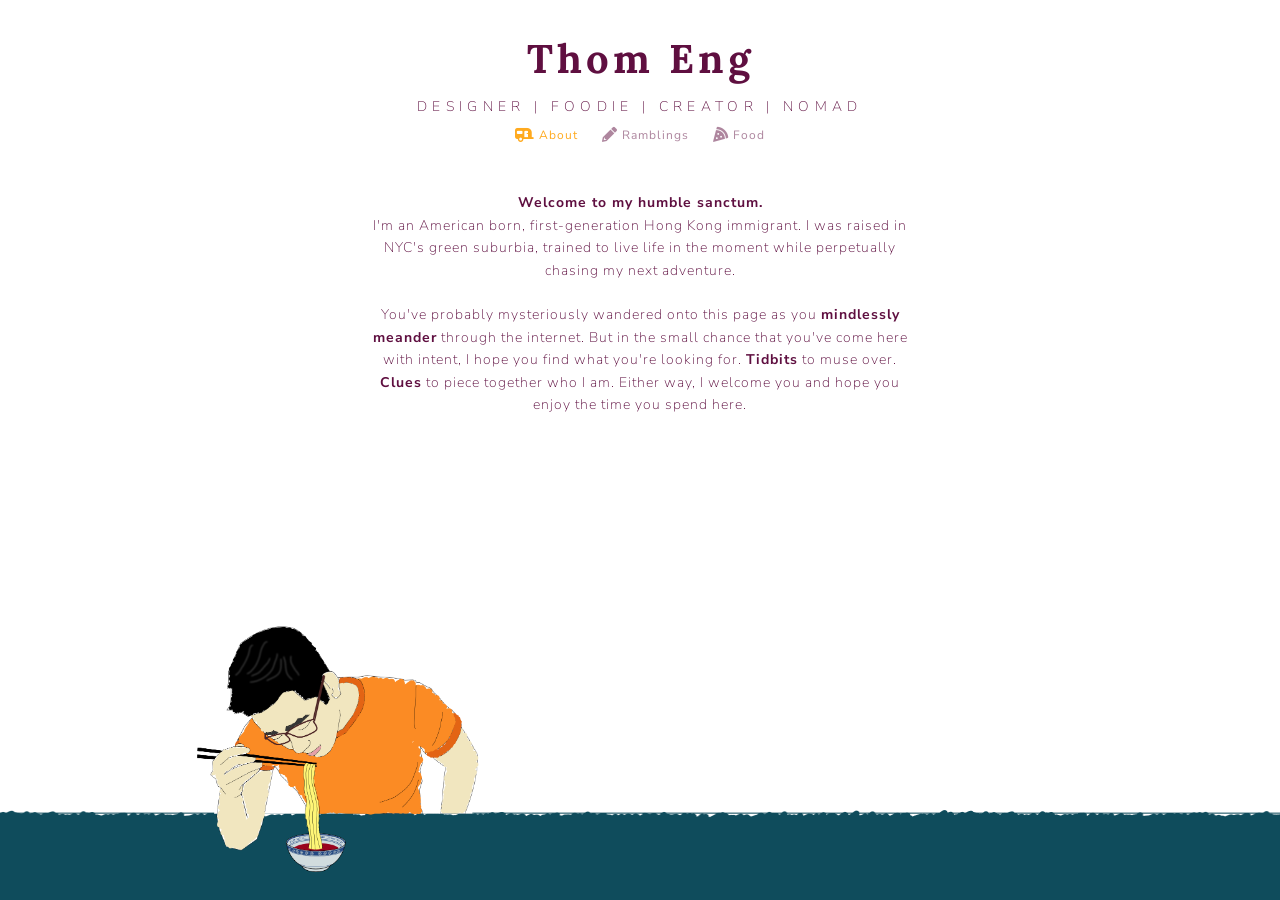
<file: index.html>
<!DOCTYPE html>
<html>
<!-- BEGIN HEAD SECTION -->
<head>
    <meta charset="utf-8">
    <title>Thom John Eng</title>
    <meta name="viewport" content="width=device-width, initial-scale=1, maximum-scale=1, shrink-to-fit=no">
    <meta name="description" content="Thom Eng Work and Life!">
    <meta name="author" content="Thom Eng">
    <meta property="og:title" content="Thom Eng">
    <meta property="og:type" content="website">
    <meta property="og:url" content="......">
    <!-- update this
    <meta property="og:image" content="SOME LINK FOR YOUR IMAGE">
    -->
    <link rel="preconnect" href="https://fonts.googleapis.com">
    <link rel="preconnect" href="https://fonts.gstatic.com" crossorigin>
    <link href="https://fonts.googleapis.com/css2?family=DM+Serif+Text:ital@0;1&family=Lora:wght@400;500&family=Nunito+Sans:ital,wght@0,200;0,300;0,400;0,600;0,700;0,800;0,900;1,200;1,300;1,400;1,600;1,700;1,800;1,900&display=swap" rel="stylesheet">
    <!-- FAVICON -->
    <link href="extra/images/favicon.png" type="image/png" rel="shortcut icon">
    <!-- BOOTSTRAP MAIN STYLES -->

    <link rel="stylesheet" href="https://stackpath.bootstrapcdn.com/bootstrap/4.3.1/css/bootstrap.min.css" integrity="sha384-ggOyR0iXCbMQv3Xipma34MD+dH/1fQ784/j6cY/iJTQUOhcWr7x9JvoRxT2MZw1T" crossorigin="anonymous">
    <link href="extra/css/style.css" rel="stylesheet" />
    <link href="extra/css/medium.css" rel="stylesheet" />
    <link href="extra/css/media.css" rel="stylesheet" />
    <link href="extra/css/animate.css" rel="stylesheet" />
    <link rel="stylesheet" href="extra/fontawesome/css/all.css">
    <link rel="stylesheet" href="https://maxcdn.bootstrapcdn.com/bootstrap/3.4.1/css/bootstrap.min.css">

    <!-- FONTAWESOME MAIN STYLE -->
    <!-- <link rel="stylesheet" href="extra/css/font-awesome/css/font-awesome.min.css"> -->
    <!-- CUSTOM STYLE -->
    <!-- <link href="extra/css/" rel="stylesheet" /> -->
    <!-- <script src="https://use.fontawesome.com/249d7f838d.js"></script> -->
</head>

<body>
	<div id="header" class="row header container-fluid">
		<header>
      <div id="title" class="animated fadeIn">Thom Eng</div>
      <div id="description" class="animated fadeIn">DESIGNER | FOODIE | CREATOR | NOMAD</div>
      <div class="animated fadeIn justify-content-md-center" id="menuItems">
        <div class="animated clicked" id="aboutButton">
          <i class="fas fa-caravan fa-lg me-2"></i> About
        </div>
        <div class="animated transparent" id="ramblingsButton">
          <i class="fas fa-pencil-alt fa-lg me-2"></i> Ramblings
        </div>
        <div class="animated transparent" id="instaButton">
          <i class="fas fa-pizza-slice fa-lg me-2"></i> Food
        </div>
      </div>
		</header>
	</div>
  <div id="rowBody" class="row content container-fluid">
    <div id="whiteBox" class="animated fadeOut"></div>
    <div id="aboutBox" class="animated fadeIn">
      <br><b>Welcome to my humble sanctum.</b><br>
      I'm an American born, first-generation Hong Kong immigrant. I was raised in NYC's green suburbia, trained to live life in the moment while perpetually chasing my next adventure.<br><br>
      You've probably mysteriously wandered onto this page as you <b>mindlessly meander</b> through the internet. But in the small chance that you've come here with intent, I hope you find what you're looking for. <b>Tidbits</b> to muse over. <b>Clues</b> to piece together who I am. Either way, I welcome you and hope you enjoy the time you spend here.
    </div>
    <div id="mediumBox" class="animated" style='display: none'>
      <!-- METHOD 1 -->
      <!-- <div id="retainable-rss-embed" data-rss="https://medium.com/feed/@thom.john.eng" data-maxcols="3" data-layout="grid" data-poststyle="inline" data-readmore="Read the rest" data-buttonclass="btn btn-primary" data-offset="-100"></div> -->

      <!-- METHOD 2 -->
      <!-- <div id="medium-widget"></div>
      <script src="https://medium-widget.pixelpoint.io/widget.js"></script>
      <script>MediumWidget.Init({renderTo: '#medium-widget', params: {"resource":"https://medium.com/@thom.john.eng","postsPerLine":2,"limit":4,"picture":"small","fields":["description","publishAt"],"ratio":"landscape"}})</script> -->

      <!-- METHOD 3 -->
      <div id="mediumBtn" href="https://medium.com/@thom.john.eng" target="_blank" role="button">more ramblings</div>
      <div id="medium">
        <div class="container-fluid text-center">
          <div class="row" id="jsonContent"></div>
        </div>
      </div>
    </div>
    <div id="instaBox" class="animated" style='display: none'>
      <!-- LightWidget WIDGET -->
      <script src="https://cdn.lightwidget.com/widgets/lightwidget.js"></script>
      <iframe src="https://cdn.lightwidget.com/widgets/0b4e32a4110f58a7aa25a18f3f379fa4.html" scrolling="no" allowtransparency="true" class="lightwidget-widget" style="width:100%;border:0;overflow:hidden;"></iframe>
    </div>
  </div>
  <div id="bottom" class="container-fluid">
    <img id="tableRight" class="absolute" src="extra/images/table5.png">
  </div>
  <img id="ramen" class="animated fadeIn" src="extra/images/thomEng.png">

<!-- PART OF METHOD 1 ABOVE -->
<!--   <script src="https://www.retainable.io/assets/retainable/rss-embed/retainable-rss-embed.js"></script> -->
  <script src="https://ajax.googleapis.com/ajax/libs/jquery/3.5.1/jquery.min.js"></script>
  <script src="https://maxcdn.bootstrapcdn.com/bootstrap/3.4.1/js/bootstrap.min.js"></script>
	<!-- <script src="extra/js/index.js"></script> -->
  <script src="extra/js/script.js"></script>
  <script src="extra/js/navbar.js"></script>
  <script src="https://code.jquery.com/jquery-3.1.1.min.js"></script>
  <!-- <script src="https://code.jquery.com/jquery-3.3.1.slim.min.js" integrity="sha384-q8i/X+965DzO0rT7abK41JStQIAqVgRVzpbzo5smXKp4YfRvH+8abtTE1Pi6jizo" crossorigin="anonymous"></script> -->
	<script src="https://cdnjs.cloudflare.com/ajax/libs/popper.js/1.14.7/umd/popper.min.js" integrity="sha384-UO2eT0CpHqdSJQ6hJty5KVphtPhzWj9WO1clHTMGa3JDZwrnQq4sF86dIHNDz0W1" crossorigin="anonymous"></script>
	<script src="https://stackpath.bootstrapcdn.com/bootstrap/4.3.1/js/bootstrap.min.js" integrity="sha384-JjSmVgyd0p3pXB1rRibZUAYoIIy6OrQ6VrjIEaFf/nJGzIxFDsf4x0xIM+B07jRM" crossorigin="anonymous"></script>
	<script src="extra/js/typed.js"></script>

</body>

</html>
</file>
<file: extra/css/style.css>
/*
Universal colors:
Background (BlueGray): #F1F3F9;
Purple: #5F0F40;
Red: #9A031E;
Bright Orange: FB8B24;
Deep Orange: E36414;
Deep Blue: 0F4C5C;
Lavender Purple: E1E5F2;
*/


html {
	overflow-x: hidden;
	overflow-y: auto;
}

body {
	font-family: 'Nunito Sans', sans-serif;
	overflow-x: hidden;
}

header {
	align-items: center;
	display: flex;
	justify-content: center;
}

#header {
  background-color: #FFFFFF;
  display: block;
  position: relative;
  width: 100%;
  height: 150px;
  padding: 0px;
  margin: 0px;
}

#aboutButton, #ramblingsButton, #instaButton {
  display: inline-block;
  padding: 10px;
  color: #5F0F40;
  font: 'Nunito Sans', sans-serif;
  font-weight: 400;
  letter-spacing: 1px;
  -webkit-transition: 0.4s ease-in-out;
  -moz-transition: 0.4s ease-in-out;
  -o-transition: 0.4s ease-in-out;
  transition: 0.4s ease-in-out;
  cursor: pointer;
}

#aboutButton:hover, #ramblingsButton:hover, #instaButton:hover {
  color: #FB8B24;
}

#aboutButton.clicked, #ramblingsButton.clicked, #instaButton.clicked {
  color: #ffaa1f;
  -webkit-transition: 0.4s ease-in-out;
  -moz-transition: 0.4s ease-in-out;
  -o-transition: 0.4s ease-in-out;
  transition: 0.4s ease-in-out;
}
#aboutButton.transparent, #ramblingsButton.transparent, #instaButton.transparent {
  opacity: 0.5;
  -webkit-transition: 0.4s ease-in-out;
  -moz-transition: 0.4s ease-in-out;
  -o-transition: 0.4s ease-in-out;
  transition: 0.4s ease-in-out;
}

#rowBody {
  background-color: #FFFFFF;
  display: block;
  position: absolute;
  margin: 0px;
  padding: 0px;
  align-items: center;
  display: flex;
  justify-content: center;
}

#title {
	text-align: center;
  width: 100%;
	position: relative;
	top: 20px;
	font-size: 40px;
	letter-spacing: 4px;
	color: #5F0F40;
	padding: 10px;
	padding-right: 30px;
	padding-left: 30px;
	font-weight: 1000;
	font-family: 'Lora', serif;
	z-index: 10;
	animation-delay: 0.6s;
  margin: 0px;
}

#description {
	text-align: center;
  font-family: 'Nunito Sans', sans-serif;
  width: 100%;
	position: relative;
  top: 20px;
	font-size: 14px;
	color: #5F0F40;
	font-weight: 100;
	letter-spacing: 4pt;
	z-index: 10;
	animation-delay: 1.2s;
  margin: 0px;
}

#menuItems {
  text-align: center;
  font-family: 'Nunito Sans', sans-serif;
  font-size: 12px;
  font-weight: 100;
  letter-spacing: 1pt;
  position: relative;
  top: 20px;
  margin-top: 5px;
  margin: 0px;
  animation-delay: 1.8s;
}

#aboutBox, #medium, #instaBox {
  text-align: center;
  font-family: 'Nunito Sans', sans-serif;
  position: relative;
  font-size: 14px;
  letter-spacing: 1px;
  line-height: 1.6;
  color: #5F0F40;
  font-weight: 150;
  z-index: 3;
  padding-left: 2vw;
  padding-right: 2vw;
  overflow-y: auto;
}

/* Sizing */
#aboutBox{
  height: 280px;
  width: 600px;
}
#medium, #instaBox {
  margin-top: 5px;
  height: 400px;
  width: 450px;
}
#aboutBox, #mediumBox, #instaBox {
  margin-top: 20px;
}

#whiteBox {
  background-color: #FFFFFF;
  text-align: center;
  position: absolute;
  z-index: 30;
  padding-left: 2vw;
  padding-right: 2vw;
  height: 280px;
  width: 600px;
  overflow-y: auto;
  animation-delay: 2.4s;
}

#bottom {
  background-color: transparent;
  margin: 0 auto;
  overflow: hidden;
  position: absolute;
  bottom: 0px;
  width: 100vw;
  height: 90px;
}

img.absolute {
  margin-left: 50%;
  transform: translateX(-50%);
  width: 1920px;
}

#ramen {
  height: 250px;
  display: block;
  position: absolute;
  bottom: 28px;
  margin-left: 15vw;
  margin-right: auto;
  z-index: 40;
}

/* OLD */
/*#contactBar {
	background-color: #082850;
	position: absolute;
	bottom: 0px;
	left: 0px;
	height: 100px;
	width: 100vw;
	padding: 10px;
}
#credit {
	position: absolute;
	bottom: 0px;
	padding: 10px;
	left: 20px;
	color: #bbbbbb;
	font-family: 'Lexend Deca', sans-serif;
	font-size: 10px;
}
#credit a {
	color: #eeeeee;
}
#contactIcons {
	position: absolute;
	bottom: 40px;
	height: 50px;
	left: 20px;
	text-align: center;
  	-webkit-transition: 0.4s ease-in-out;
  	-moz-transition: 0.4s ease-in-out;
  	-o-transition: 0.4s ease-in-out;
  	transition: 0.4s ease-in-out;
}
#mail, #linkedIn, #insta, #fb, #resume {
	position: relative;
	color: #c8f8ff;
	padding: 0px;
	width: 50px;
	z-index: 6;
	-webkit-filter: drop-shadow(2px 2px 2px #222);
	filter: drop-shadow(2px 2px 2px #222);
	-webkit-transition: 0.4s ease-in-out;
	-moz-transition: 0.4s ease-in-out;
	-o-transition: 0.4s ease-in-out;
	transition: 0.4s ease-in-out;
	display: inline-block;
	cursor: pointer;
	text-align: bottom center;
}
#mail a, #linkedIn, #insta, #fb, #resume {
	text-decoration: none;
}
#mailIcon, #linkedInIcon, #instaIcon, #fbIcon, #resumeIcon {
	color: #c8F8FF;
	display: block;
	-webkit-transition: 0.4s ease-in-out;
	-moz-transition: 0.4s ease-in-out;
	-o-transition: 0.4s ease-in-out;
	transition: 0.4s ease-in-out;
}
#mailText, #linkedInText, #instaText, #fbText, #resumeText {
	font-size: 12px;
	opacity: 0;
	margin-top: 5px;
	font-style: 'Nunito Sans', sans-serif;
	-webkit-transition: 0.3s ease-in-out;
	-moz-transition: 0.3s ease-in-out;
	-o-transition: 0.3s ease-in-out;
	transition: 0.3s ease-in-out;
}
#mail:hover #mailText, #linkedInIcon:hover + #linkedInText, #instaIcon:hover + #instaText, #fbIcon:hover + #fbText, #resumeIcon:hover + #resumeText {
	opacity: 1;
	text-decoration: none;
	-webkit-transition: 0.3s ease-in-out;
	-moz-transition: 0.3s ease-in-out;
	-o-transition: 0.3s ease-in-out;
	transition: 0.3s ease-in-out;
}
*/

/* Thank you page design */
/*#thankYouPage {
	height: 100vh;
	background-color: #c8f8ff;
	display: flex;
	align-content: center;
	justify-content: center;
}
#icon2 {
	position: absolute;
	top: 20%;
	height: 150px;
	animation-delay: 0.2s;
}
#thankYou {
	text-align: center;
	position: absolute;
	width: 100%;
	top: 45%;
	font-size: 30px;
	letter-spacing: 6px;
	color: #33383a;
	padding: 10px;
	padding-right: 30px;
	padding-left: 30px;
	font-weight: 800;
	font-family: 'DM Serif Text', serif;
	text-shadow: 1px 1px #ffaa1f;
	z-index: 10;
	animation-delay: 0.6s;
}
#thankYouTag {
	font-family: 'Nunito Sans', sans-serif;
	text-align: center;
	height: 100px;
	position: relative;
	top: 55%;
	font-size: 20px;
	letter-spacing: 1px;
	color: #33383a;
	font-weight: 800;
	letter-spacing: 2pt;
	text-shadow: 1px 1px #ffaa1f;
	z-index: 10;
	animation-delay: 1.2s;
}
*/

/* BEGIN MEDIA ONLY STYLES */
/*@media (max-width: 575.98px) {
	#title {
		font-size: 35px;
	}
	#description {
		font-size: 12px;
		top: 35%;
	}
	#menuItems {
		font-size: 10px;
	}
	#aboutBox {
		width: 80%;
	}
	#workTag {
		font-size: 13px;
	}
	#consulting, #startup, #manufacturing, #programs, #activities {
		width: 200px;
		height: 100px;
		display: absolute;
	}
	#consulting ul, #startup ul, #manufacturing ul, #programs ul {
		padding-left: 10px;
		font-size: 8px;
	}
	#activities p {
		font-size: 15px;
		text-align: center;
	}
	#design, #eating, #nature, #dogs, #diversity, #education, #sustainability, #health {
		width: 200px;
		height: 150px;
		margin: 5px;
		border: 2px solid #ffaa1f;
		border-radius: 10px;
	}
	#design p, #eating p, #nature p, #diversity p, #education p, #sustainability p, #health p {
		font-size: 7px;
		padding-left: 3px;
		padding-right: 3px;
		margin-bottom: 0px;
	}
	#design h4, #design div h4, #eating h4, #eating div h4, #nature h4, #nature div h4, #dogs h4, #dogsWrapper h4, #diversity h4, #diversity div h4, #education h4, #education div h4, #sustainability h4, #sustainability div h4, #health h4, #health div h4{
		margin: 6px;
		font-size: 8px;
		text-align: left;
		font-family: 'Nunito Sans', sans-serif;
		font-weight: 10pt;
		letter-spacing: 1pt;
		font-stretch: ultra-expanded;
	}
	#carousel {
		box-shadow: 2px 2px black;
		width: 150px;
		height: 100px;
		margin-bottom: 5px;
	}
	#dogsText {
		font-family: 'DM Serif Text', serif;
		font-size: 7px;
	}
	#contactTag h4 {
		font-size: 15px;
	}
	#credit {
		font-size: 7px;
	}
	#thankYouTag {
		top: 65%;
	}
}
*/
</file>
<file: extra/css/medium.css>
#mediumBtn {
  width: 180px;
  height: 36px;
  background-color: #5F0F40;
  text-align: center;
  padding: 9px 0;
  margin: 0 auto;
  border-radius: 5px;
  color: #FFFFFF;
  font-family: 'Nunito Sans', sans-serif;
  font-size: 14px;
  font-weight: 400;
}

#mediumBtn:hover {
  background-color: #9A031E;
  text-decoration: none;
}

#cardItem {
  margin-top: 6px;
}

#cardRow {
  height: 90px;
  width: 360px;
  padding-top: 3px;
  padding-bottom: 3px;
  margin: 0px;
}

#cardColumnRow {
  width: 100%;
}

.cardTitle, .cardTitle a {
  text-align: left;
  font-family: 'Nunito Sans', sans-serif;
  font-size: 14px;
  line-height: 1.6;
  color: #9A031E;
  font-weight: 400;
  z-index: 10;
}

#cardLeft, #cardRight, .card-body {
  height: 80px;
  padding: 0px;
}

.cardText {
  text-align: left;
  font-family: 'Nunito Sans', sans-serif;
  font-size: 10px;
  color: #9A031E;
  line-height: 1.4;
  font-weight: 300;
  z-index: 10;
}

.cardText p {
  margin: 0px;
}

.card-body {
  overflow-y: hidden;
  padding-left: 5px;
}

#cardImg {
  height: 80px;
  width: 80px;
}
</file>
<file: extra/css/media.css>
/*
Universal colors:
Background (BlueGray): #F1F3F9;
Purple: #5F0F40;
Red: #9A031E;
Bright Orange: FB8B24;
Deep Orange: E36414;
Deep Blue: 0F4C5C;
Lavender Purple: E1E5F2;
*/

/* BEGIN MEDIA ONLY STYLES */
/*IPAD Pro*/
@media all and (device-width: 1024px) and (device-height: 1366px) and (orientation: portrait) {
  #header {
    height: 240px;
  }
  #aboutButton, #ramblingsButton, #instaButton {
    padding: 10px;
    font-size: 22px;
    font-weight: 300;
    letter-spacing: 1px;
  }
  #aboutButton:hover, #ramblingsButton:hover, #instaButton:hover {
    color: #5F0F40;
  }
  #aboutButton.clicked, #ramblingsButton.clicked, #instaButton.clicked {
    color: #ffaa1f;
    -webkit-transition: 0.4s ease-in-out;
    -moz-transition: 0.4s ease-in-out;
    -o-transition: 0.4s ease-in-out;
    transition: 0.4s ease-in-out;
  }
  #title {
    top: 30px;
    font-size: 48px;
  }

  #description {
    top: 35px;
    font-size: 26px;
    color: #5F0F40;
    letter-spacing: 4pt;
  }

  #menuItems {
    top: 40px;
    font-weight: 100;
    letter-spacing: 1pt;
    position: relative;
  }

  #aboutBox, #whiteBox {
    font-size: 24px;
    letter-spacing: 1px;
    line-height: 1.6;
    padding-left: 15px;
    padding-right: 15px;
    width: 650px;
    height: 600px;
    margin-top: 20px;
  }

  #medium, #instaBox {
    width: 800px;
    height: 700px;
  }
  #medium {
    margin-top: 5px;
  }
  #mediumBtn {
    width: 200px;
    height: 50px;
    padding: 9px;
    font-size: 24px;
  }

  /* MEDIUM CARD Attributes */
  #cardItem {
    margin-top: 10px;
    margin-bottom: 5px;
  }
  #cardRow {
    height: 150px;
    width: 600px;
    padding-top: 5px;
    padding-bottom: 5px;
    margin: 0px;
  }
  .cardTitle, .cardTitle a {
    font-size: 24px;
    line-height: 1.2;
    font-weight: 400;
  }
  #cardLeft, #cardRight, .card-body {
    height: 140px;
    padding: 0px;
  }
  .cardText {
    font-size: 18px;
    line-height: 1.4;
    font-weight: 200;
    width: 2;
  }
  #cardImg {
    height: 140px;
    width: 140px;
  }

  #bottom {
    width: 100vw;
    height: 150px;
  }

  img.absolute {
    width: 2500px;
    bottom: 0px;
    position: absolute;
  }

  #ramen {
    height: 350px;
    display: block;
    position: absolute;
    bottom: 39px;
    margin-left: 15vw;
    margin-right: auto;
  }
}
@media all and (device-width: 1366px) and (device-height: 1024px) {
  #header {
    height: 240px;
  }
  #aboutButton, #ramblingsButton, #instaButton {
    padding: 10px;
    font-size: 20px;
    font-weight: 300;
    letter-spacing: 1px;
  }
  #aboutButton:hover, #ramblingsButton:hover, #instaButton:hover {
    color: #5F0F40;
  }
  #aboutButton.clicked, #ramblingsButton.clicked, #instaButton.clicked {
    color: #ffaa1f;
    -webkit-transition: 0.4s ease-in-out;
    -moz-transition: 0.4s ease-in-out;
    -o-transition: 0.4s ease-in-out;
    transition: 0.4s ease-in-out;
  }
  #title {
    top: 20px;
    font-size: 58px;
  }

  #description {
    top: 20px;
    font-size: 22px;
    color: #5F0F40;
    letter-spacing: 4pt;
  }

  #menuItems {
    top: 30px;
    font-weight: 100;
    letter-spacing: 1pt;
    position: relative;
  }

  #aboutBox, #whiteBox {
    font-size: 20px;
    letter-spacing: 1px;
    line-height: 1.6;
    padding-left: 15px;
    padding-right: 15px;
    width: 700px;
    height: 600px;
    margin-top: 20px;
  }

  #medium, #instaBox {
    width: 800px;
    height: 500px;
  }
  #medium {
    margin-top: 5px;
  }
  #mediumBtn {
    width: 200px;
    height: 50px;
    padding: 9px;
    font-size: 24px;
  }

  /* MEDIUM CARD Attributes */
  #cardRow {
    height: 150px;
    width: 600px;
    padding-top: 3px;
    padding-bottom: 3px;
    margin: 0px;
  }
  .cardTitle, .cardTitle a {
    font-size: 24px;
    line-height: 1.2;
    font-weight: 400;
  }
  #cardLeft, #cardRight, .card-body {
    height: 140px;
    padding: 0px;
  }
  .cardText {
    font-size: 20px;
    line-height: 1.4;
    font-weight: 200;
    width: 2;
  }
  #cardImg {
    height: 140px;
    width: 140px;
  }

  #bottom {
    width: 100vw;
    height: 150px;
  }

  img.absolute {
    width: 2500px;
    bottom: 0px;
    position: absolute;
  }

  #ramen {
    height: 300px;
    display: block;
    position: absolute;
    bottom: 51px;
    margin-left: 15vw;
    margin-right: auto;
  }
}

/*IPAD*/
@media all and (device-width: 768px) and (device-height: 1024px) and (orientation: portrait) {
  #header {
    height: 220px;
  }
  #aboutButton, #ramblingsButton, #instaButton {
    padding: 10px;
    font-size: 20px;
    font-weight: 300;
    letter-spacing: 1px;
  }
  #aboutButton:hover, #ramblingsButton:hover, #instaButton:hover {
    color: #5F0F40;
  }
  #aboutButton.clicked, #ramblingsButton.clicked, #instaButton.clicked {
    color: #ffaa1f;
    -webkit-transition: 0.4s ease-in-out;
    -moz-transition: 0.4s ease-in-out;
    -o-transition: 0.4s ease-in-out;
    transition: 0.4s ease-in-out;
  }
  #title {
    top: 30px;
    font-size: 48px;
  }
  #description {
    top: 30px;
    font-size: 20px;
    color: #5F0F40;
    letter-spacing: 4pt;
  }
  #menuItems {
    top: 40px;
    letter-spacing: 1pt;
    position: relative;
  }
  #aboutBox, #whiteBox {
    font-size: 14px;
    letter-spacing: 1px;
    line-height: 1.6;
    padding-left: 5px;
    padding-right: 5px;
    width: 560px;
    height: 360px;
    margin-top: 20px;
  }
  #medium, #instaBox {
    width: 600px;
    height: 600px;
  }
  #medium {
    margin-top: 5px;
  }

  /* MEDIUM CARD Attributes */
  #cardRow {
    height: 110px;
    width: 440px;
    padding-top: 3px;
    padding-bottom: 3px;
    margin: 0px;
  }
  .cardTitle, .cardTitle a {
    font-size: 16px;
    line-height: 1.2;
    font-weight: 400;
  }
  #cardLeft, #cardRight, .card-body {
    height: 100px;
    padding: 0px;
  }
  .cardText {
    font-size: 11px;
    line-height: 1.4;
    font-weight: 200;
    width: 2;
  }
  #cardImg {
    height: 100px;
    width: 100px;
  }

  #bottom {
    width: 100vw;
    height: 90px;
  }

  img.absolute {
    width: 1920px;
  }

  #ramen {
    height: 250px;
    display: block;
    position: absolute;
    bottom: 28px;
    margin-left: 15vw;
    margin-right: auto;
  }
}
@media all and (device-width: 1024px) and (device-height: 768px) {
  #header {
    height: 180px;
  }
  #aboutButton, #ramblingsButton, #instaButton {
    padding: 10px;
    font-size: 16px;
    font-weight: 300;
    letter-spacing: 1px;
  }
  #aboutButton:hover, #ramblingsButton:hover, #instaButton:hover {
    color: #5F0F40;
  }
  #aboutButton.clicked, #ramblingsButton.clicked, #instaButton.clicked {
    color: #ffaa1f;
    -webkit-transition: 0.4s ease-in-out;
    -moz-transition: 0.4s ease-in-out;
    -o-transition: 0.4s ease-in-out;
    transition: 0.4s ease-in-out;
  }
  #title {
    top: 10px;
    font-size: 38px;
  }
  #description {
    top: 10px;
    font-size: 18px;
    color: #5F0F40;
    letter-spacing: 4pt;
  }
  #menuItems {
    top: 20px;
    letter-spacing: 1pt;
    position: relative;
  }
  #aboutBox, #whiteBox {
    font-size: 14px;
    letter-spacing: 1px;
    line-height: 1.6;
    padding-left: 5px;
    padding-right: 5px;
    width: 560px;
    height: 360px;
    margin-top: 20px;
  }
  #medium, #instaBox {
    width: 500px;
    height: 350px;
  }
  #medium {
    margin-top: 5px;
  }

  /* MEDIUM CARD Attributes */
  #cardRow {
    height: 90px;
    width: 360px;
    padding-top: 3px;
    padding-bottom: 3px;
    margin: 0px;
  }
  .cardTitle, .cardTitle a {
    font-size: 16px;
    line-height: 1.2;
    font-weight: 400;
  }
  #cardLeft, #cardRight, .card-body {
    height: 80px;
    padding: 0px;
  }
  .cardText {
    font-size: 11px;
    line-height: 1.4;
    font-weight: 200;
    width: 2;
  }
  #cardImg {
    height: 80px;
    width: 80px;
  }

  #bottom {
    width: 100vw;
    height: 90px;
  }

  img.absolute {
    width: 1920px;
  }

  #ramen {
    height: 250px;
    display: block;
    position: absolute;
    bottom: 28px;
    margin-left: 15vw;
    margin-right: auto;
  }
}

/*Capture every screen inbetween desktop and tablets that have a width smaller than 768px*/
@media all and (max-width: 767px) {
  #aboutButton, #ramblingsButton, #instaButton {
    padding: 10px;
    font-weight: 400;
    letter-spacing: 1px;
  }
  #aboutButton:hover, #ramblingsButton:hover, #instaButton:hover {
    color: #5F0F40;
  }
  #aboutButton.clicked, #ramblingsButton.clicked, #instaButton.clicked {
    color: #ffaa1f;
    -webkit-transition: 0.4s ease-in-out;
    -moz-transition: 0.4s ease-in-out;
    -o-transition: 0.4s ease-in-out;
    transition: 0.4s ease-in-out;
  }
  #title {
    top: 20px;
    font-size: 38px;
  }

  #description {
    top: 20px;
    font-size: 13px;
    color: #5F0F40;
    letter-spacing: 2pt;
  }

  #menuItems {
    top: 30px;
    font-size: 14px;
    font-weight: 150;
    letter-spacing: 1pt;
    position: relative;
  }

  #aboutBox, #medium, #instaBox, #whiteBox {
    font-size: 14px;
    letter-spacing: 1px;
    line-height: 1.6;
    padding-left: 5px;
    padding-right: 5px;
    width: 450px;
    height: 360px;
  }

  #aboutBox, #mediumBox, #instaBox, #whiteBox {
    margin-top: 10px;
  }

  #medium {
    margin-top: 5px;
  }

  /* MEDIUM CARD Attributes */
  #cardRow {
    height: 90px;
    width: 360px;
    padding-top: 3px;
    padding-bottom: 3px;
    margin: 0px;
  }
  .cardTitle, .cardTitle a {
    font-size: 16px;
    line-height: 1.2;
    font-weight: 400;
  }
  #cardLeft, #cardRight, .card-body {
    height: 80px;
    padding: 0px;
  }
  .cardText {
    font-size: 11px;
    line-height: 1.4;
    font-weight: 200;
    width: 2;
  }
  #cardImg {
    height: 80px;
    width: 80px;
  }

  #bottom {
    width: 100vw;
    height: 90px;
  }

  img.absolute {
    width: 1920px;
  }

  #ramen {
    height: 250px;
    display: block;
    position: absolute;
    bottom: 28px;
    margin-left: 15vw;
    margin-right: auto;
  }
}

/*Begin Specific CSS for Phones*/
@media all and (max-device-height: 844px) {
  #header {
    height: 140px;
  }
  #aboutButton, #ramblingsButton, #instaButton {
    padding: 10px;
    font-weight: 400;
    letter-spacing: 1px;
  }
  #aboutButton:hover, #ramblingsButton:hover, #instaButton:hover {
    color: #5F0F40;
  }
  #aboutButton.clicked, #ramblingsButton.clicked, #instaButton.clicked {
    color: #ffaa1f;
    -webkit-transition: 0.4s ease-in-out;
    -moz-transition: 0.4s ease-in-out;
    -o-transition: 0.4s ease-in-out;
    transition: 0.4s ease-in-out;
  }
  #title {
    top: 10px;
    font-size: 30px;
  }

  #description {
    top: 10px;
    font-size: 13px;
    color: #5F0F40;
    letter-spacing: 2pt;
  }

  #menuItems {
    top: 15px;
    font-size: 12px;
    font-weight: 150;
    letter-spacing: 1pt;
    position: relative;
  }

  #mediumBtn {
    width: 150px;
    height: 28px;
    padding: 6px;
    font-size: 12px;
  }
  #medium {
    margin-top: 0px;
  }

  #aboutBox, #medium, #instaBox, #whiteBox {
    font-size: 12px;
    letter-spacing: 1px;
    line-height: 1.6;
    padding-left: 5px;
    padding-right: 5px;
    width: 100%;
    height: 310px;
  }

  #aboutBox, #mediumBox, #instaBox {
    margin-top: 10px;
  }

  #medium {
    margin-top: 5px;
  }

  /* MEDIUM CARD Attributes */
  #cardRow {
    height: 90px;
    width: 360px;
    padding-top: 3px;
    padding-bottom: 3px;
    margin: 0px;
  }
  .cardTitle, .cardTitle a {
    font-size: 16px;
    line-height: 1.2;
    font-weight: 400;
  }
  #cardLeft, #cardRight, .card-body {
    height: 80px;
    padding: 0px;
  }
  .cardText {
    font-size: 11px;
    line-height: 1.4;
    font-weight: 200;
    width: 2;
  }
  #cardImg {
    height: 80px;
    width: 80px;
  }

  #bottom {
    width: 100vw;
    height: 70px;
  }

  img.absolute {
    width: 1920px;
  }

  #ramen {
    height: 150px;
    display: block;
    position: absolute;
    bottom: 33px;
    margin-left: 15vw;
    margin-right: auto;
  }
}

/*IPhone X*/
@media all and (device-width: 375px) and (device-height: 812px) {
  #header {
    height: 140px;
  }
  #aboutButton, #ramblingsButton, #instaButton {
    padding: 10px;
    font-weight: 400;
    letter-spacing: 1px;
  }
  #aboutButton:hover, #ramblingsButton:hover, #instaButton:hover {
    color: #5F0F40;
  }
  #aboutButton.clicked, #ramblingsButton.clicked, #instaButton.clicked {
    color: #ffaa1f;
    -webkit-transition: 0.4s ease-in-out;
    -moz-transition: 0.4s ease-in-out;
    -o-transition: 0.4s ease-in-out;
    transition: 0.4s ease-in-out;
  }
  #title {
    top: 10px;
    font-size: 30px;
  }

  #description {
    top: 10px;
    font-size: 13px;
    color: #5F0F40;
    letter-spacing: 2pt;
  }

  #menuItems {
    top: 15px;
    font-size: 12px;
    font-weight: 150;
    letter-spacing: 1pt;
    position: relative;
  }

  #mediumBtn {
    width: 150px;
    height: 28px;
    padding: 6px;
    font-size: 12px;
  }
  #medium {
    margin-top: 0px;
  }

  #aboutBox, #medium, #instaBox, #whiteBox {
    font-size: 12px;
    letter-spacing: 1px;
    line-height: 1.6;
    padding-left: 5px;
    padding-right: 5px;
    width: 100%;
    height: 310px;
  }

  #aboutBox, #mediumBox, #instaBox {
    margin-top: 10px;
  }

  #medium {
    margin-top: 5px;
  }

  /* MEDIUM CARD Attributes */
  #cardRow {
    height: 90px;
    width: 360px;
    padding-top: 3px;
    padding-bottom: 3px;
    margin: 0px;
  }
  .cardTitle, .cardTitle a {
    font-size: 16px;
    line-height: 1.2;
    font-weight: 400;
  }
  #cardLeft, #cardRight, .card-body {
    height: 80px;
    padding: 0px;
  }
  .cardText {
    font-size: 11px;
    line-height: 1.4;
    font-weight: 200;
    width: 2;
  }
  #cardImg {
    height: 80px;
    width: 80px;
  }

  #bottom {
    width: 100vw;
    height: 70px;
  }

  img.absolute {
    width: 1920px;
  }

  #ramen {
    height: 150px;
    display: block;
    position: absolute;
    bottom: 33px;
    margin-left: 15vw;
    margin-right: auto;
  }
}

@media all and (max-device-height: 736px) {
  #header {
    height: 130px;
  }
  #aboutButton, #ramblingsButton, #instaButton {
    padding: 10px;
    font-weight: 400;
    letter-spacing: 1px;
  }
  #aboutButton:hover, #ramblingsButton:hover, #instaButton:hover {
    color: #5F0F40;
  }
  #aboutButton.clicked, #ramblingsButton.clicked, #instaButton.clicked {
    color: #ffaa1f;
    -webkit-transition: 0.4s ease-in-out;
    -moz-transition: 0.4s ease-in-out;
    -o-transition: 0.4s ease-in-out;
    transition: 0.4s ease-in-out;
  }
  #title {
    top: 5px;
    font-size: 30px;
  }

  #description {
    top: 5px;
    font-size: 13px;
    color: #5F0F40;
    letter-spacing: 2pt;
  }

  #menuItems {
    top: 10px;
    font-size: 12px;
    font-weight: 150;
    letter-spacing: 1pt;
    position: relative;
  }

  #mediumBtn {
    width: 150px;
    height: 28px;
    padding: 6px;
    font-size: 12px;
  }
  #medium {
    margin-top: 0px;
  }

  #aboutBox, #medium, #instaBox, #whiteBox {
    font-size: 12px;
    letter-spacing: 1px;
    line-height: 1.6;
    padding-left: 5px;
    padding-right: 5px;
    width: 100%;
    height: 310px;
  }

  #aboutBox, #mediumBox, #instaBox {
    margin-top: 10px;
  }

  #medium {
    margin-top: 5px;
  }

  /* MEDIUM CARD Attributes */
  #cardRow {
    height: 90px;
    width: 360px;
    padding-top: 3px;
    padding-bottom: 3px;
    margin: 0px;
  }
  .cardTitle, .cardTitle a {
    font-size: 16px;
    line-height: 1.2;
    font-weight: 400;
  }
  #cardLeft, #cardRight, .card-body {
    height: 80px;
    padding: 0px;
  }
  .cardText {
    font-size: 11px;
    line-height: 1.4;
    font-weight: 200;
    width: 2;
  }
  #cardImg {
    height: 80px;
    width: 80px;
  }

  #bottom {
    width: 100vw;
    height: 70px;
  }

  img.absolute {
    width: 1920px;
  }

  #ramen {
    height: 150px;
    display: block;
    position: absolute;
    bottom: 33px;
    margin-left: 15vw;
    margin-right: auto;
  }
}

@media all and (max-device-height: 568px) {
  #header {
    height: 120px;
  }

  #aboutButton, #ramblingsButton, #instaButton {
    padding: 10px;
    font-weight: 400;
    letter-spacing: 1px;
  }
  #aboutButton:hover, #ramblingsButton:hover, #instaButton:hover {
    color: #5F0F40;
  }
  #aboutButton.clicked, #ramblingsButton.clicked, #instaButton.clicked {
    color: #ffaa1f;
    -webkit-transition: 0.4s ease-in-out;
    -moz-transition: 0.4s ease-in-out;
    -o-transition: 0.4s ease-in-out;
    transition: 0.4s ease-in-out;
  }
  #title {
    top: 0px;
    font-size: 28px;
  }

  #mediumBtn {
    width: 150px;
    height: 24px;
    padding: 4px;
    font-size: 12px;
  }
  #medium {
    margin-top: 0px;
  }

  #description {
    top: 2px;
    font-size: 12px;
    color: #5F0F40;
    letter-spacing: 1pt;
  }

  #menuItems {
    top: 2px;
    font-size: 11px;
    font-weight: 150;
    letter-spacing: 1pt;
    position: relative;
  }

  #aboutBox, #medium, #instaBox, #whiteBox {
    font-size: 11px;
    letter-spacing: 1px;
    line-height: 1.6;
    padding-left: 5px;
    padding-right: 5px;
    width: 100%;
    height: 270px;
  }

  /* MEDIUM CARD Attributes */
  #cardRow {
    height: 75px;
    width: 300px;
    padding-top: 3px;
    padding-bottom: 3px;
    margin: 0px;
  }
  .cardTitle, .cardTitle a {
    font-size: 12px;
    line-height: 1.2;
    font-weight: 400;
  }
  #cardLeft, #cardRight, .card-body {
    height: 68px;
    padding: 0px;
  }
  .cardText {
    font-size: 9px;
    line-height: 1.4;
    font-weight: 200;
  }
  #cardImg {
    height: 68px;
    width: 68px;
  }

  #bottom {
    width: 100vw;
    height: 70px;
  }

  img.absolute {
    width: 1920px;
  }

  #ramen {
    height: 150px;
    display: block;
    position: absolute;
    bottom: 33px;
    margin-left: 15vw;
    margin-right: auto;
  }
}
</file>
